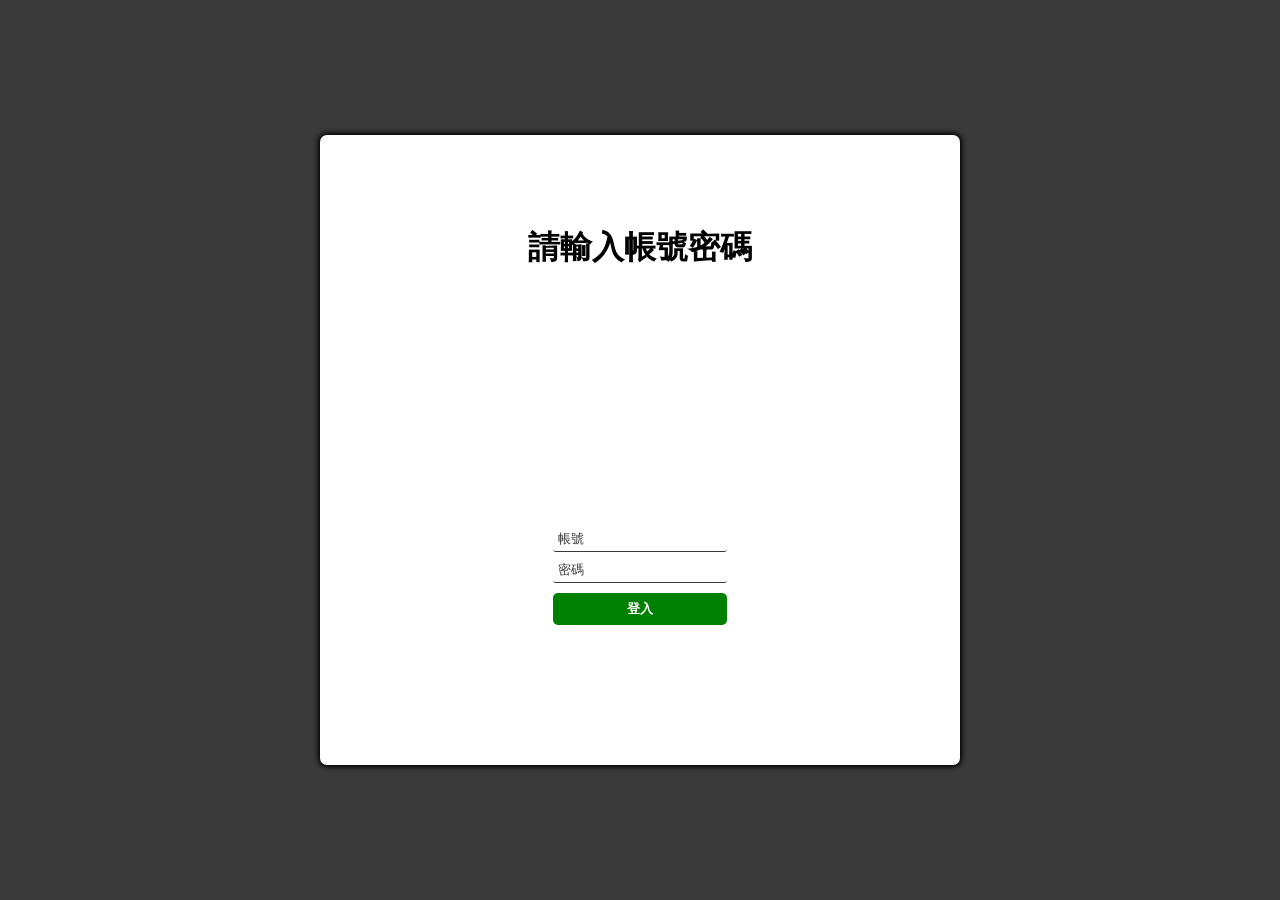
<file: views/login/login.html>
<!DOCTYPE html>
<html lang="en">

<head>
  <meta charset="UTF-8">
  <meta name="viewport" content="width=device-width, initial-scale=1.0">
  <title>Login</title>
  <link rel="stylesheet" href="login-page.css">
  <script defer src="login-page.js"></script>
</head>

<body>
  <main id="main-holder">
    <h1 id="login-header">請輸入帳號密碼</h1>
    
    <div id="login-error-msg-holder">
      <p id="login-error-msg">錯誤的帳號或密碼</p> 
      <!-- <span id="error-msg-second-line">and/or password</span> -->
    </div>
    
    <form id="login-form">
      <input type="text" name="username" id="username-field" class="login-form-field" placeholder="帳號">
      <input type="password" name="password" id="password-field" class="login-form-field" placeholder="密碼">
      <input type="submit" value="登入" id="login-form-submit">
    </form>
  
  </main>
</body>

</html>
</file>
<file: views/login/login-page.css>
html {
    height: 100%;
  }
  
  body {
    height: 100%;
    margin: 0;
    font-family: Arial, Helvetica, sans-serif;
    display: grid;
    justify-items: center;
    align-items: center;
    background-color: #3a3a3a;
  }
  
  #main-holder {
    width: 50%;
    height: 70%;
    display: grid;
    justify-items: center;
    align-items: center;
    background-color: white;
    border-radius: 7px;
    box-shadow: 0px 0px 5px 2px black;
  }
  
  #login-error-msg-holder {
    width: 100%;
    height: 100%;
    display: grid;
    justify-items: center;
    align-items: center;
  }
  
  #login-error-msg {
    width: 23%;
    text-align: center;
    margin: 0;
    padding: 5px;
    font-size: 12px;
    font-weight: bold;
    color: #8a0000;
    border: 1px solid #8a0000;
    background-color: #e58f8f;
    opacity: 0;
  }
  
  #error-msg-second-line {
    display: block;
  }
  
  #login-form {
    align-self: flex-start;
    display: grid;
    justify-items: center;
    align-items: center;
  }
  
  .login-form-field::placeholder {
    color: #3a3a3a;
  }
  
  .login-form-field {
    border: none;
    border-bottom: 1px solid #3a3a3a;
    margin-bottom: 10px;
    border-radius: 3px;
    outline: none;
    padding: 0px 0px 5px 5px;
  }
  
  #login-form-submit {
    width: 100%;
    padding: 7px;
    border: none;
    border-radius: 5px;
    color: white;
    font-weight: bold;
    background-color: green;
    cursor: pointer;
    outline: none;
  }
</file>
